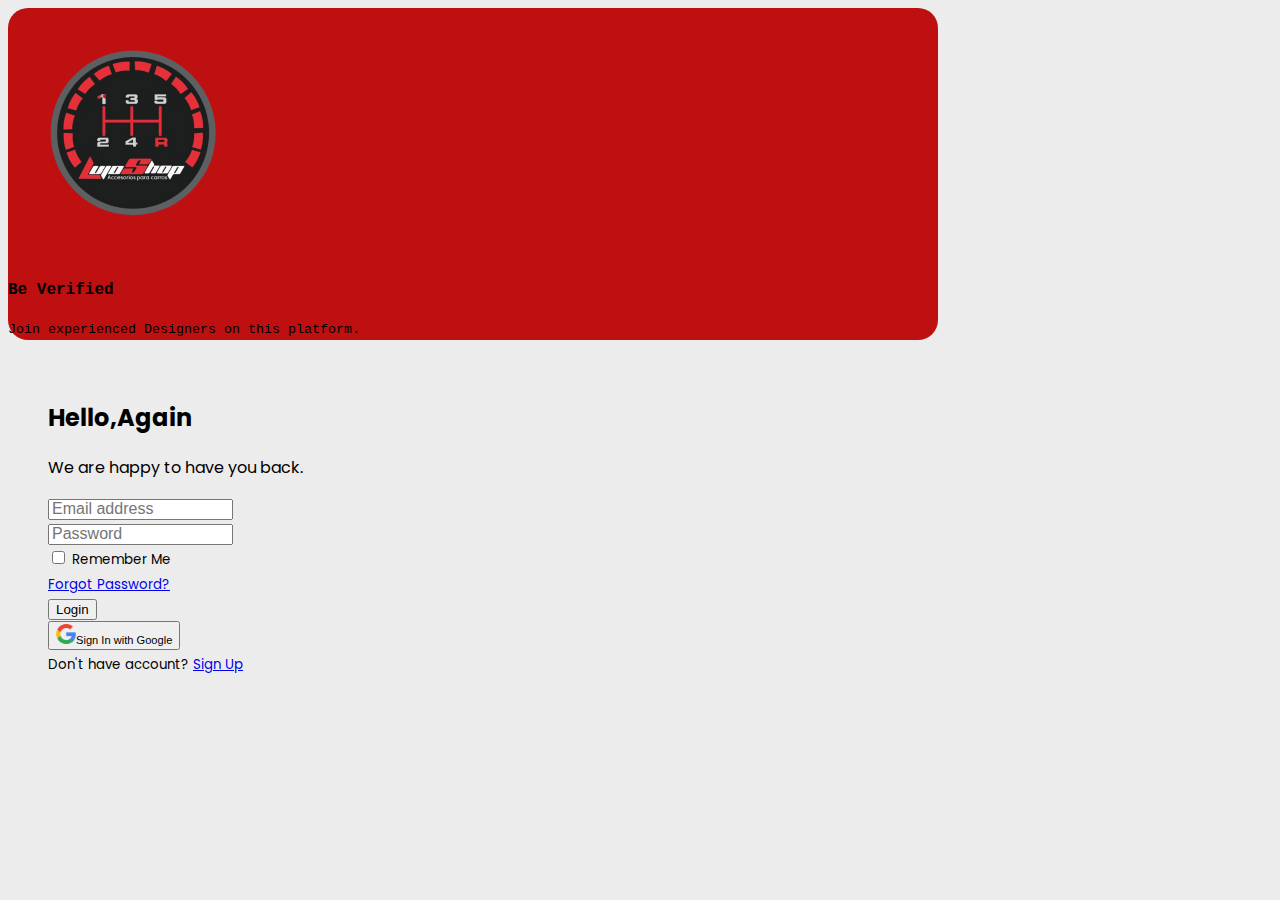
<file: LujosShop - copia/login LujosShop/Boostrap login tutorial/index.html>
<!DOCTYPE html>
<html lang="en">
<head>
    <meta charset="UTF-8">
    <meta http-equiv="X-UA-Compatible" content="IE=edge">
    <meta name="viewport" content="width=device-width, initial-scale=1.0">
    <link href="https://cdn.jsdelivr.net/npm/bootstrap@5.1.3/dist/css/bootstrap.min.css" rel="stylesheet" integrity="sha384-1BmE4kWBq78iYhFldvKuhfTAU6auU8tT94WrHftjDbrCEXSU1oBoqyl2QvZ6jIW3" crossorigin="anonymous">
    <link rel="stylesheet" href="style.css">
    <title>Boostrap Login | Ludiflex</title>
</head>
<body>

    <!----------------------- Main Container -------------------------->

     <div class="container d-flex justify-content-center align-items-center min-vh-100">

    <!----------------------- Login Container -------------------------->

       <div class="row border rounded-5 p-3 bg-white shadow box-area">

    <!--------------------------- Left Box ----------------------------->

       <div class="col-md-6 rounded-4 d-flex justify-content-center align-items-center flex-column left-box" style="background: #be1010;">
           <div class="featured-image mb-3">
            <img src="images/Copia de logotipo profesional estetico blanco y negro (1).png" class="img-fluid" style="width: 250px;">
           </div>
           <p class="text-white fs-2" style="font-family: 'Courier New', Courier, monospace; font-weight: 600;">Be Verified</p>
           <small class="text-white text-wrap text-center" style="width: 17rem;font-family: 'Courier New', Courier, monospace;">Join experienced Designers on this platform.</small>
       </div> 

    <!-------------------- ------ Right Box ---------------------------->
        
       <div class="col-md-6 right-box">
          <div class="row align-items-center">
                <div class="header-text mb-4">
                     <h2>Hello,Again</h2>
                     <p>We are happy to have you back.</p>
                </div>
                <div class="input-group mb-3">
                    <input type="text" class="form-control form-control-lg bg-light fs-6" placeholder="Email address">
                </div>
                <div class="input-group mb-1">
                    <input type="password" class="form-control form-control-lg bg-light fs-6" placeholder="Password">
                </div>
                <div class="input-group mb-5 d-flex justify-content-between">
                    <div class="form-check">
                        <input type="checkbox" class="form-check-input" id="formCheck">
                        <label for="formCheck" class="form-check-label text-secondary"><small>Remember Me</small></label>
                    </div>
                    <div class="forgot">
                        <small><a href="#">Forgot Password?</a></small>
                    </div>
                </div>
                <div class="input-group mb-3">
                    <button class="btn btn-lg btn-danger w-100 fs-6">Login</button>
                </div>
                <div class="input-group mb-3">
                    <button class="btn btn-lg btn-light w-100 fs-6"><img src="images/google.png" style="width:20px" class="me-2"><small>Sign In with Google</small></button>
                </div>
                <div class="row">
                    <small>Don't have account? <a href="#">Sign Up</a></small>
                </div>
          </div>
       </div> 

      </div>
    </div>

</body>
</html>
</file>
<file: LujosShop - copia/login LujosShop/Boostrap login tutorial/style.css>
@import url('https://fonts.googleapis.com/css2?family=Poppins:wght@400;500&display=swap');

body{
    font-family: 'Poppins', sans-serif;
    background: #ececec;
}

/*------------ Login container ------------*/

.box-area{
    width: 930px;
}

/*------------ Right box ------------*/

.right-box{
    padding: 40px 30px 40px 40px;
}

/*------------ Custom Placeholder ------------*/

::placeholder{
    font-size: 16px;
}

.rounded-4{
    border-radius: 20px;
}
.rounded-5{
    border-radius: 30px;
}


/*------------ For small screens------------*/

@media only screen and (max-width: 768px){

     .box-area{
        margin: 0 10px;

     }
     .left-box{
        height: 100px;
        overflow: hidden;
     }
     .right-box{
        padding: 20px;
     }

}
</file>
